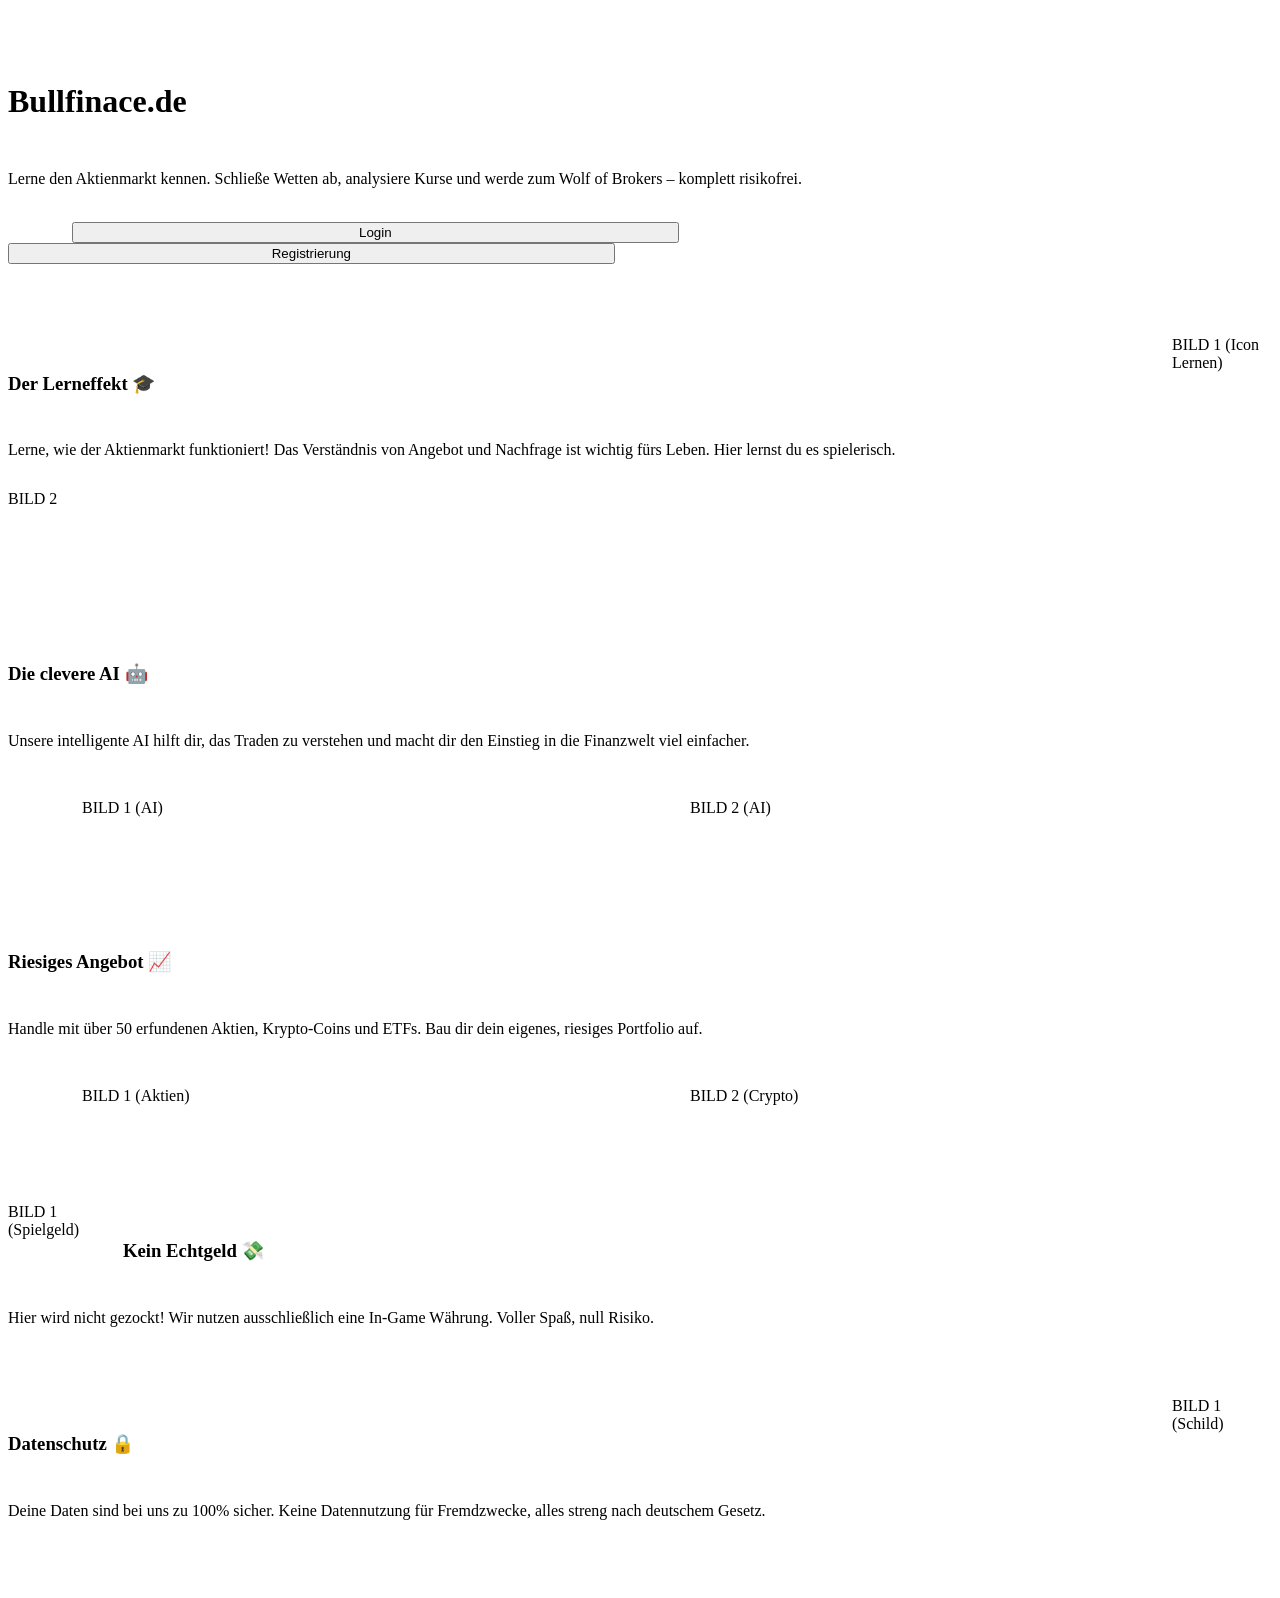
<file: index.html>
<!DOCTYPE html>
<html lang="de">
<head>
    <meta charset="UTF-8">
    <meta name="viewport" content="width=device-width, initial-scale=1.0">
    <title>Bullfinace.de - Trading lernen</title>
    <link rel="stylesheet" href="style.css">
</head>
<body>

    <header class="hero-section">
        <div class="hero-bg-placeholder"></div> <div class="hero-box">
            <h1>Bullfinace.de</h1>
            <p style="margin-top: 10px; color: var(--text-muted);">Lerne den Aktienmarkt kennen. Schließe Wetten ab, analysiere Kurse und werde zum Wolf of Brokers – komplett risikofrei.</p>
            
            <div class="hero-buttons">
                <button class="btn btn-primary" onclick="window.location.href='auth.html?mode=login'" style="width: 48%;">Login</button>
                <button class="btn btn-primary" onclick="window.location.href='auth.html?mode=register'" style="width: 48%;">Registrierung</button>
            </div>
        </div>
    </header>

    <main class="feature-section">
        
        <div class="feature-block">
            <div class="placeholder-img layout-1-img-right">BILD 1 (Icon Lernen)</div>
            <h3>Der Lerneffekt 🎓</h3>
            <p style="margin-top: 10px;">Lerne, wie der Aktienmarkt funktioniert! Das Verständnis von Angebot und Nachfrage ist wichtig fürs Leben. Hier lernst du es spielerisch.</p>
            <div class="placeholder-img layout-1-img-left" style="margin-top: 15px;">BILD 2</div>
            <div style="clear: both;"></div>
        </div>

        <div class="feature-block">
            <h3>Die clevere AI 🤖</h3>
            <p style="margin-top: 10px;">Unsere intelligente AI hilft dir, das Traden zu verstehen und macht dir den Einstieg in die Finanzwelt viel einfacher.</p>
            <div class="layout-2-img">
                <div class="placeholder-img">BILD 1 (AI)</div>
                <div class="placeholder-img">BILD 2 (AI)</div>
            </div>
        </div>

        <div class="feature-block">
            <h3>Riesiges Angebot 📈</h3>
            <p style="margin-top: 10px;">Handle mit über 50 erfundenen Aktien, Krypto-Coins und ETFs. Bau dir dein eigenes, riesiges Portfolio auf.</p>
            <div class="layout-2-img">
                <div class="placeholder-img">BILD 1 (Aktien)</div>
                <div class="placeholder-img">BILD 2 (Crypto)</div>
            </div>
        </div>

        <div class="feature-block">
            <div class="placeholder-img layout-1-img-left">BILD 1 (Spielgeld)</div>
            <h3>Kein Echtgeld 💸</h3>
            <p style="margin-top: 10px;">Hier wird nicht gezockt! Wir nutzen ausschließlich eine In-Game Währung. Voller Spaß, null Risiko.</p>
            <div style="clear: both;"></div>
        </div>

        <div class="feature-block">
            <div class="placeholder-img layout-1-img-right">BILD 1 (Schild)</div>
            <h3>Datenschutz 🔒</h3>
            <p style="margin-top: 10px;">Deine Daten sind bei uns zu 100% sicher. Keine Datennutzung für Fremdzwecke, alles streng nach deutschem Gesetz.</p>
            <div style="clear: both;"></div>
        </div>

    </main>
</body>
</html>
</file>
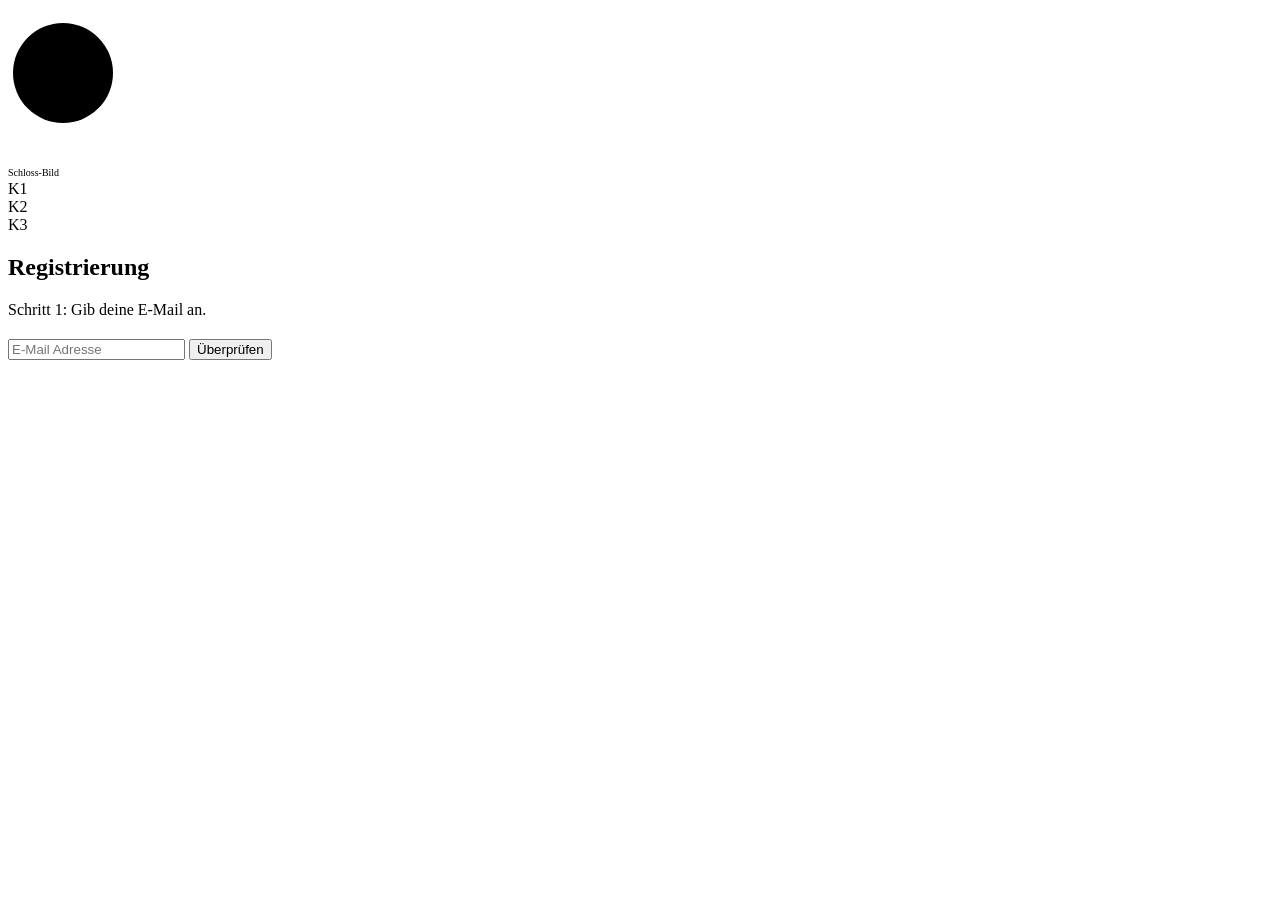
<file: auth.html>
<!DOCTYPE html>
<html lang="de">
<head>
    <meta charset="UTF-8">
    <meta name="viewport" content="width=device-width, initial-scale=1.0">
    <title>Bullfinace - Auth</title>
    <link rel="stylesheet" href="style.css">
</head>
<body>

    <div class="auth-container">
        
        <div class="lock-container" id="lock-area">
            <svg class="hold-circle" id="hold-circle"><circle cx="55" cy="65" r="50"></circle></svg>
            <div class="lock-placeholder" id="the-lock">
                <div class="keyhole"></div>
                <div class="keyhole"></div>
                <div class="keyhole"></div>
                <span style="font-size: 10px; margin-top: 5px;">Schloss-Bild</span>
            </div>
            <div class="key-placeholder" id="key-1">K1</div>
            <div class="key-placeholder" id="key-2">K2</div>
            <div class="key-placeholder" id="key-3">K3</div>
        </div>

        <h2 id="auth-title">Registrierung</h2>
        <p id="auth-subtitle" style="color: var(--text-muted); margin-bottom: 20px;">Schritt 1: Gib deine E-Mail an.</p>

        <div id="step-1">
            <input type="email" id="reg-email" placeholder="E-Mail Adresse">
            <button class="btn btn-primary" onclick="nextStep(2)">Überprüfen</button>
        </div>

        <div id="step-2" class="step-hidden">
            <input type="number" id="reg-code" placeholder="6-stelliger Code">
            <button class="btn btn-primary" onclick="checkCode()">Code bestätigen</button>
            <p id="error-msg" style="color: var(--error-red); margin-top: 10px; display: none;">Code nicht gefunden!</p>
        </div>

        <div id="step-3" class="step-hidden">
            <input type="text" id="reg-user" placeholder="Benutzername">
            <input type="password" id="reg-pass" placeholder="Passwort">
            <button class="btn btn-primary" onclick="finishSetup()">Account erstellen</button>
        </div>

        <div id="step-final" class="step-hidden">
            <p style="color: var(--neon-blue); font-weight: bold;">Schloss gedrückt halten, um Registrierung abzuschließen!</p>
        </div>

        <div id="login-area" class="step-hidden">
            <input type="text" placeholder="Benutzername">
            <input type="password" placeholder="Passwort">
            <button class="btn btn-primary" onclick="alert('Geht zur Main-Page!')">Einloggen</button>
        </div>

    </div>

    <script src="auth.js"></script>
</body>
</html>
</file>
<file: style.css>
/* style.css */
:root {
    --bg-dark: #121212;
    --card-bg: #1E1E1E;
    --navy-blue: #1A3A6D;
    --neon-blue: #00D1FF;
    --text-light: #F5F5F5;
    --text-muted: #A0A0A0;
    --error-red: #FF4B4B;
    --btn-disabled: #333333;
    --btn-disabled-border: #222222;
}

* {
    box-sizing: border-box;
    margin: 0;
    padding: 0;
    font-family: 'Segoe UI', Roboto, Helvetica, Arial, sans-serif;
}

body {
    background-color: var(--bg-dark);
    color: var(--text-light);
    overflow-x: hidden;
}

/* === DUOLINGO 3D BUTTONS === */
.btn {
    display: inline-block;
    padding: 14px 24px;
    border-radius: 16px;
    font-weight: bold;
    text-align: center;
    text-transform: uppercase;
    cursor: pointer;
    border: none;
    transition: all 0.1s ease;
    width: 100%;
    margin-top: 10px;
}

/* Zustand: Immer anklickbar / Aktiv */
.btn-primary {
    background-color: var(--navy-blue);
    color: white;
    border-bottom: 4px solid #0d2244;
}
.btn-primary:active {
    transform: translateY(4px);
    border-bottom: 0px solid #0d2244;
    margin-bottom: 4px;
}

/* Zustand: Noch nicht anklickbar */
.btn-disabled {
    background-color: var(--btn-disabled);
    color: var(--text-muted);
    border-bottom: 4px solid var(--btn-disabled-border);
    cursor: not-allowed;
}

/* === LANDING PAGE === */
.hero-section {
    position: relative;
    padding: 60px 20px;
    text-align: center;
    min-height: 50vh;
    display: flex;
    flex-direction: column;
    justify-content: center;
    align-items: center;
}

/* Bild leicht im Hintergrund wie bei Gemini */
.hero-bg-placeholder {
    position: absolute;
    top: 0;
    left: 0;
    width: 100%;
    height: 100%;
    background: radial-gradient(circle at center, rgba(26, 58, 109, 0.4) 0%, rgba(18, 18, 18, 1) 70%);
    z-index: -1;
}

.hero-box {
    background-color: var(--card-bg);
    padding: 30px;
    border-radius: 20px;
    width: 90%;
    max-width: 400px;
    border: 2px solid #2A2A2A;
}

.hero-buttons {
    display: flex;
    justify-content: space-between;
    gap: 10px;
    margin-top: 20px;
}

/* === FEATURES === */
.feature-section {
    padding: 40px 20px;
}

.feature-block {
    background-color: var(--card-bg);
    border-radius: 20px;
    padding: 25px;
    margin-bottom: 30px;
    position: relative;
    border: 2px solid #2A2A2A;
}

.placeholder-img {
    background-color: #333;
    border: 2px dashed #666;
    border-radius: 12px;
    display: flex;
    align-items: center;
    justify-content: center;
    color: #666;
    font-size: 12px;
}

/* Alternierendes Layout */
.layout-1-img-right { float: right; width: 100px; height: 100px; margin-left: 15px; }
.layout-1-img-left { float: left; width: 100px; height: 100px; margin-right: 15px; }
.layout-2-img { display: flex; justify-content: space-between; margin-top: 15px; gap: 10px; }
.layout-2-img .placeholder-img { width: 48%; height: 80px; }

/* === AUTHENTIFIZIERUNG (SCHLÜSSEL & SCHLOSS) === */
.auth-container {
    padding: 20px;
    max-width: 400px;
    margin: 0 auto;
    text-align: center;
}

input {
    width: 100%;
    padding: 15px;
    border-radius: 12px;
    background-color: var(--bg-dark);
    border: 2px solid #333;
    color: white;
    margin-bottom: 15px;
    font-size: 16px;
}

input:focus {
    outline: none;
    border-color: var(--navy-blue);
}

.lock-container {
    height: 150px;
    position: relative;
    margin: 30px auto;
    width: 100px;
}

.lock-placeholder {
    width: 80px;
    height: 100px;
    background-color: #444;
    border-radius: 15px;
    margin: 0 auto;
    position: relative;
    z-index: 2;
    display: flex;
    flex-direction: column;
    align-items: center;
    justify-content: center;
    gap: 5px;
}

.keyhole {
    width: 15px;
    height: 15px;
    background-color: var(--bg-dark);
    border-radius: 50%;
}

.key-placeholder {
    width: 30px;
    height: 30px;
    background-color: #FFD700; /* Gold */
    position: absolute;
    bottom: -50px;
    border-radius: 5px;
    opacity: 0;
    transition: all 0.8s ease-in-out;
}

/* Animationen */
.key-fly-1 { opacity: 1; transform: translateY(-70px) rotate(90deg); left: 35px; }
.key-fly-2 { opacity: 1; transform: translateY(-90px) rotate(90deg); left: 35px; }
.key-fly-3 { opacity: 1; transform: translateY(-110px) rotate(90deg); left: 35px; }
.key-break { transform: translateY(-90px) rotate(90deg) scale(0.5); opacity: 0; transition: all 0.3s; background-color: var(--error-red); }

/* Halte-Kreis (SVG) */
.hold-circle {
    position: absolute;
    top: -15px;
    left: -15px;
    width: 110px;
    height: 130px;
    pointer-events: none;
}
.hold-circle circle {
    fill: none;
    stroke: var(--neon-blue);
    stroke-width: 4;
    stroke-dasharray: 400;
    stroke-dashoffset: 400;
    transition: stroke-dashoffset 1.5s linear;
}
.holding circle { stroke-dashoffset: 0; }
.step-hidden { display: none; }
</file>
